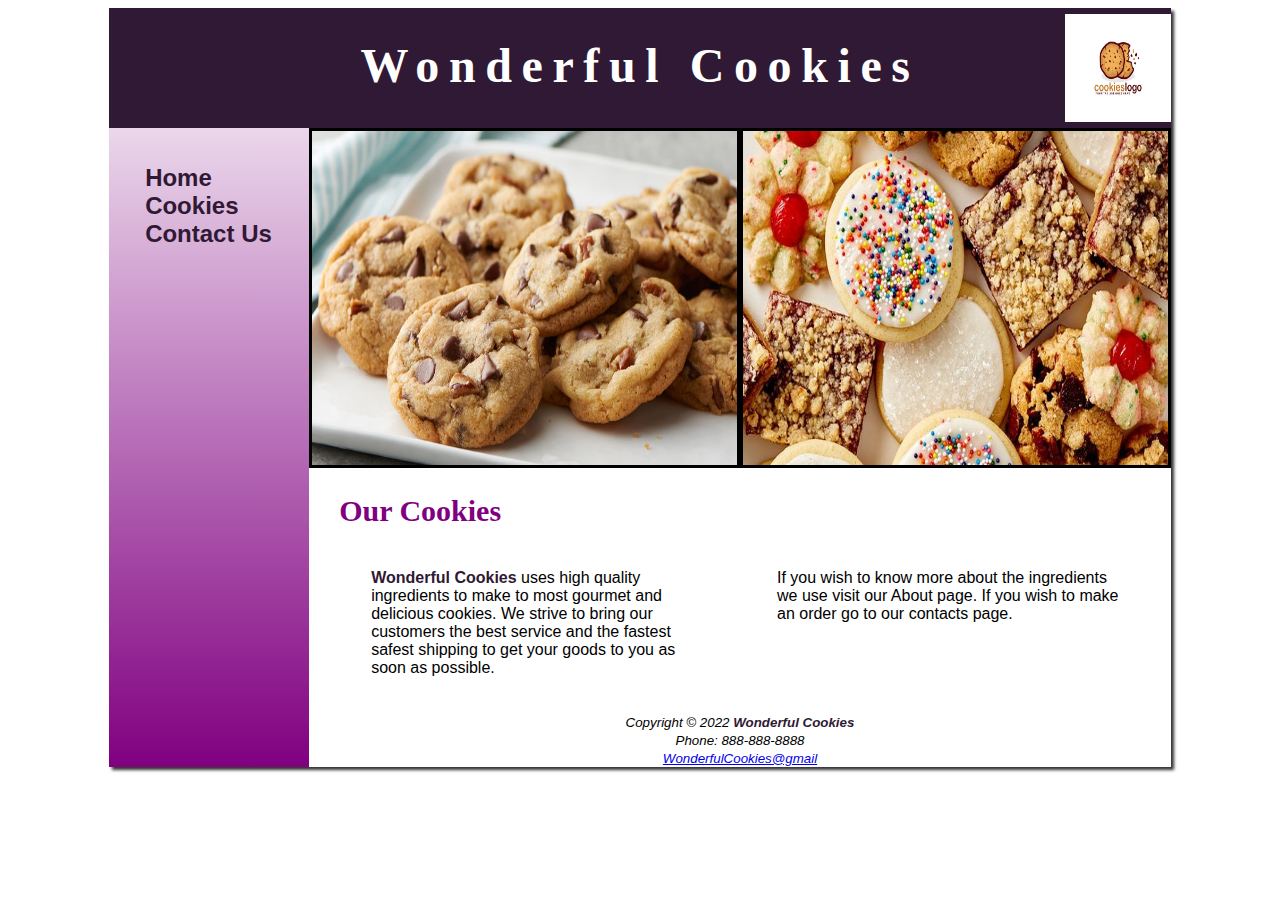
<file: index.html>
<!DOCTYPE html>
<html lang="en">
	<head>
		<title>Competency Project</title>
		<meta charset="utf-8">
		<link href="style.css" rel="stylesheet">
	</head>

<body>
<div id="wrapper">
	<header>
	<a href="index.html">
		<h1>Wonderful Cookies</h1>
	</a>
	</header>
	<nav>
		<ul>
			<li><a href="index.html">Home</a></li>
			<li><a href="cookies.html">Cookies</a></li>
			<li><a href="contact.html">Contact Us</a></li>
		</ul>
	</nav>
		<div id="image">
			<img src="pictures/cookies1.jpg" height="340px" width="50%" alt="Chocolate Chip Cookies">
			<img src="pictures/cookies6.jpg" height="340px" width="50%" alt="Frosted and Shaped Cookies">
		</div>
	<main>
		<h2>Our Cookies</h2>
	<section>	
		<p>
		<span class="name">Wonderful Cookies</span> uses high quality ingredients to make to most
		gourmet and delicious cookies. We strive to bring our customers
		the best service and the fastest safest shipping to get your
		goods to you as soon as possible.
		</p>
	</section>
	<section>
		<p>
		If you wish to know more about the ingredients 
		we use visit our About page. If you wish
		to make an order go to our contacts page.
		</p>
	</section>
	</main>

	<footer>
		<small><i>
			Copyright &copy; 2022 <span class="name">Wonderful Cookies</span><br>
			Phone: 888-888-8888<br>
			<a href="mailto:WonderfulCookies@gmail.com">
			WonderfulCookies@gmail</a>
		</i></small>
	</footer>
</div>
</body>
</html>
</file>
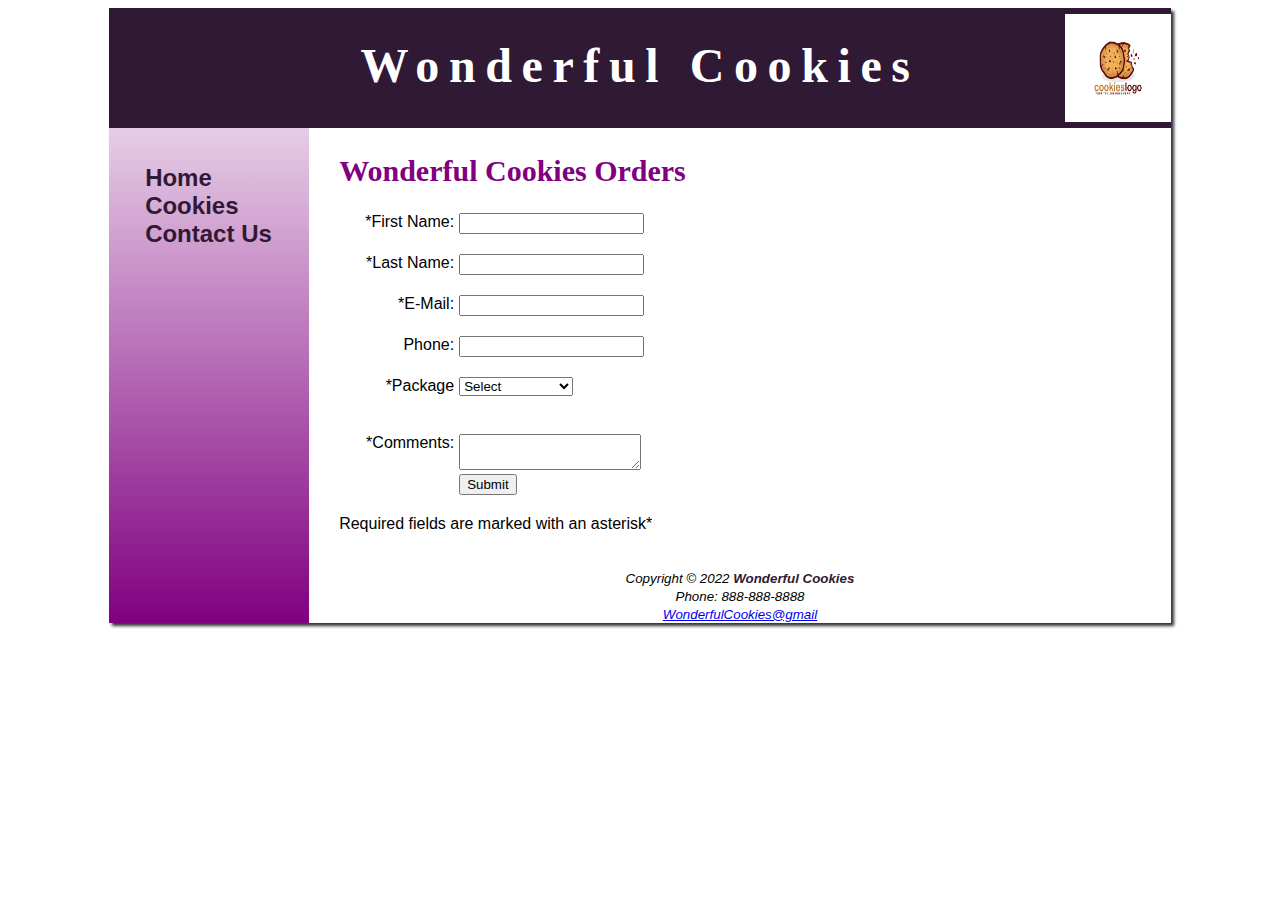
<file: contact.html>
<!DOCTYPE html>
<html lang="en">
	<head>
		<title>Competency Project</title>
		<meta charset="utf-8">
		<link href="style.css" rel="stylesheet">
	</head>

<body>
<div id="wrapper">
	<header>
	<a href="index.html">
		<h1>Wonderful Cookies</h1>
	</a>
	</header>
	<nav>
		<ul>
			<li><a href="index.html">Home</a></li>
			<li><a href="cookies.html">Cookies</a></li>
			<li><a href="contact.html">Contact Us</a></li>
		</ul>
	</nav>
	<main>
	<h2>Wonderful Cookies Orders</h2>
		<form method="post" action="https://webdevbasics.net/scripts/demo.php">
			<label for="myFName">*First Name:</label>
			<input id="myFName" name="myFName" required="required">
			
			<label for="myLName">*Last Name:</label>
			<input id="myLName" name="myLName" required="required">
			
			<label for="email">*E-Mail:</label>
			<input type="email" name="email" required="required">
			
			<label for="tel">Phone:</label>
			<input type="tel" name="tel" maxlength="12">
			
			<label for="package">*Package</label>
			<select size="1" id="package" name="package" required="required">
			<option value="seclect">Select</option>
			<option value="Mix-up">Mix-up</option>
			<option value="Holiday">Holiday Special</option>
			<option value="Customize">Customize</option>
			</select><br>
			
			<label for="comments">*Comments:</label>
			<textarea id="comments" name="comments" required="required" rows="2" col="30"></textarea>
			
			<input type="submit">
		</form>
		<p>Required fields are marked with an asterisk*</p>
	</main>

	<footer>
		<small><i>
			Copyright &copy; 2022 <span class="name">Wonderful Cookies</span><br>
			Phone: 888-888-8888<br>
			<a href="mailto:WonderfulCookies@gmail.com">
			WonderfulCookies@gmail</a>
		</i></small>
	</footer>
</div>
</body>
</html>
</file>
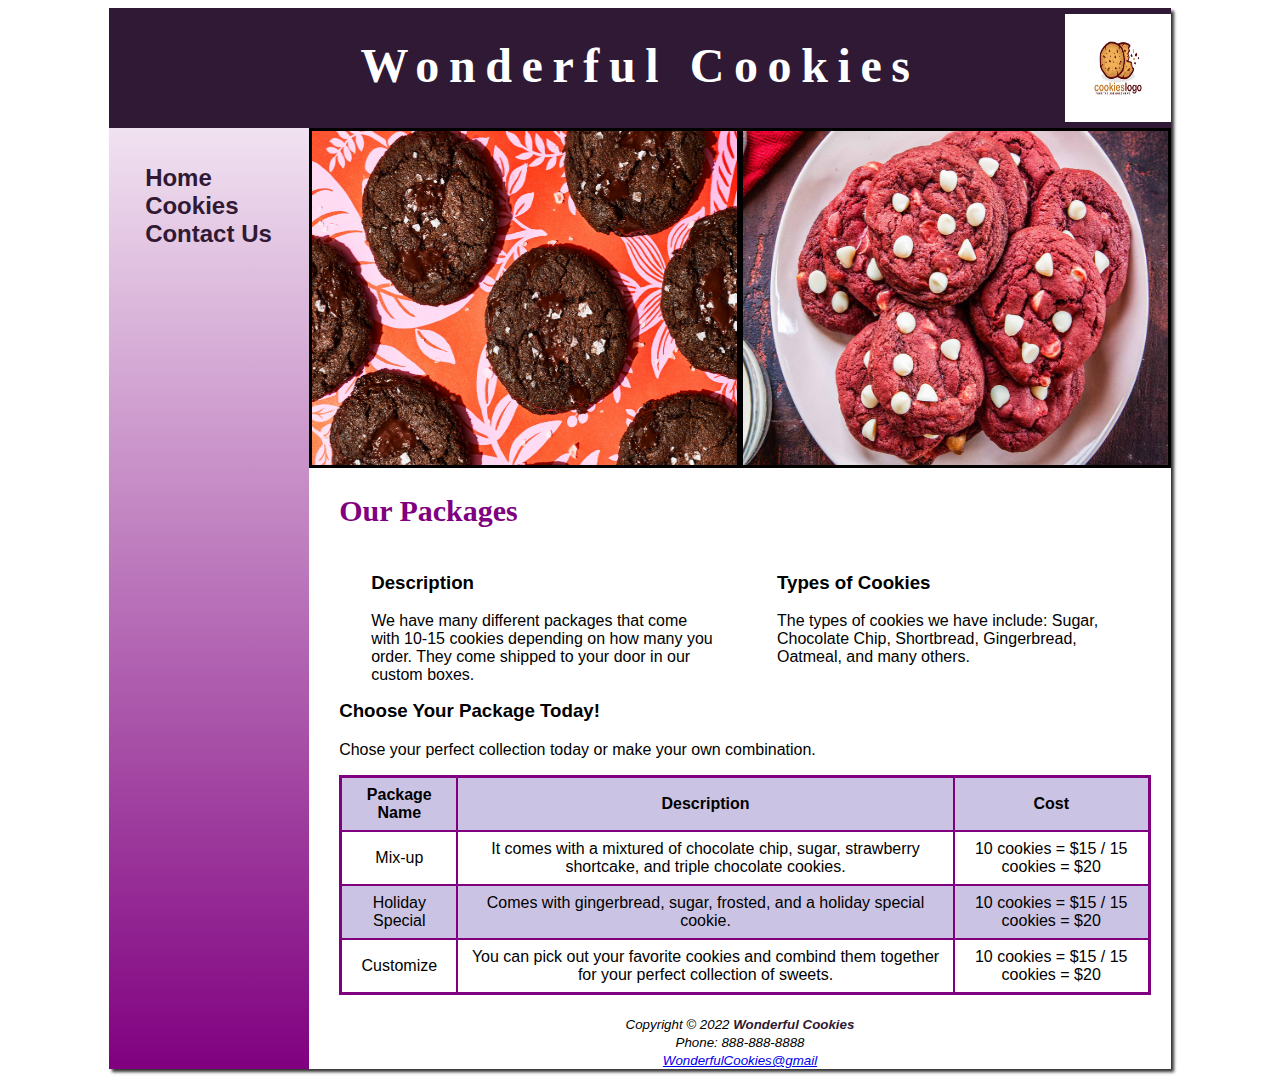
<file: cookies.html>
<!DOCTYPE html>
<html lang="en">
	<head>
		<title>Competency Project</title>
		<meta charset="utf-8">
		<link href="style.css" rel="stylesheet">
	</head>

<body>
<div id="wrapper">
	<header>
	<a href="index.html">
		<h1>Wonderful Cookies</h1>
	</a>
	</header>
	<nav>
		<ul>
			<li><a href="index.html">Home</a></li>
			<li><a href="cookies.html">Cookies</a></li>
			<li><a href="contact.html">Contact Us</a></li>
		</ul>
	</nav>
		<div id="image">
			<img src="pictures/cookies3.jpg" height="340px" width="50%" alt="Triple Chocolate Cookies">
			<img src="pictures/cookies4.jpg" height="340px" width="50%" alt="Rasberry Cheesecake Cookies">
		</div>
	<main>
		<h2>Our Packages</h2>
		<section>
		<h3>Description</h3>
			<p>We have many different packages that come with 10-15 cookies depending on
			how many you order. They come shipped to your door in our custom boxes.</p>
		</section>
		<section>
		<h3>Types of Cookies</h3>
			<p>The types of cookies we have include: Sugar, Chocolate Chip,
			Shortbread, Gingerbread, Oatmeal, and many others.</p>
		</section>
		<div id="special">
		<h3>Choose Your Package Today!</h3>
			<p>Chose your perfect collection today or make your own combination.</p>
		</div>
		<table>
			<tr>
				<th>Package Name</th>
				<th>Description</th>
				<th>Cost</th>
			</tr>
			<tr>
				<td>Mix-up</td>
				<td>It comes with a mixtured of chocolate chip, sugar,
				strawberry shortcake, and triple chocolate cookies.</td>
				<td>10 cookies = $15 / 15 cookies = $20</td>
			</tr>
			<tr>
				<td>Holiday Special</td>
				<td>Comes with gingerbread, sugar, frosted, and a 
				holiday special cookie.</td>
				<td>10 cookies = $15 / 15 cookies = $20</td>
			</tr>
			<tr>
				<td>Customize</td>
				<td>You can pick out your favorite cookies and combind them together
				for your perfect collection of sweets.</td>
				<td>10 cookies = $15 / 15 cookies = $20</td>
			</tr>
		</table>
	</main>

	<footer>
		<small><i>
			Copyright &copy; 2022 <span class="name">Wonderful Cookies</span><br>
			Phone: 888-888-8888<br>
			<a href="mailto:WonderfulCookies@gmail.com">
			WonderfulCookies@gmail</a>
		</i></small>
	</footer>
</div>
</body>
</html>
</file>
<file: style.css>
* {
	box-sizing: border-box;
}
body {
	background-color: #FFFFFF;
	font-family: arial, helvetica, sans-serif;
}
#wrapper {
	margin-left: auto;
	margin-right: auto;
	width: 84%;
	min-width: 980px;
	max-width: 2048px;
	box-shadow: 3px 3px 3px #333333;
	border: 1px #000033;
	background-image: linear-gradient(to bottom, #FFFFFF, purple);
}
main {
	background-color: #FFFFFF;
	padding-top: 1px;
	padding-right: 20px;
	padding-bottom: 20px;
	padding-left: 30px;
	margin-left: 200px;
	overflow: auto;
}
header {
	background-color: #301934;
	color: #FFFFFF;
	background-image: url(pictures/cookielogo.jpg);
	background-repeat: no-repeat;
	background-size: 10% 90%;
	padding-top: 30px;
	background-position: right;
	height: 120px;
	text-align: center;
}
header a {
	text-decoration: none;
}
header a:link {
	color: #FFFFFF;
}
header a:visited {
	color: #FFFFFF;
}
header a:hover {
	color: #FFFFFF;
}
nav {
	float: left;
	padding: 1.5em;
	font-weight: bold;
	width: 200px;
	font-size: 150%;
}
nav ul {
	list-style: none;
	margin: 0;
	padding: 0;
	font-size: 1em;
}
nav a {
	text-decoration: none;
}
nav a:link {
	color: #301934;
}
nav a:visited {
	color: purple;
}
nav a:hover {
	color: #FFFFFF;
}
h1 {
	margin-bottom: 0;
	margin-top: 0;
	font-family: georgia, "times new roman", serif;
	font-size: 3em;
	letter-spacing: .20em;
}
h2 {
	font-family: georgia, "times new roman", serif;
	color: purple;
	font-size: 30px;
}
p {
	font-size: 1em;
}
img {
	border-width: 3px;
	border-style: solid;
}
#image {
	display: flex;
	flex-wrap: wrap;
}
.name {
	color: #301934;
	font-weight: bold;
}
section {
	float: left;
	width: 50%;
	padding-left: 2em;
	padding-right: 2em;
}	
table {
	border: 2px;
	border: solid;
	border-color: purple;
	border-collapse: collapse;
	margin: auto;
}
table td {
	padding: .5em;
	border: 2px;
	border-style: solid;
	border-color: purple;
	text-align: center;
}
table th {
	padding: .5em;
	border: 2px;
	border-style: solid;
	border-color: purple;
}
tr:nth-of-type(odd) {
	background-color: #CBC3E3;
}
#special {
	clear: both;
}
label {
	float: left;
	display: block;
	text-align: right;
	width: 120px;
	padding-right: 5px;
}
input {
	display: block;
	margin-bottom: 20px;
}
select {
	display: block;
	margin-bottom: 20px;
}
input[type="submit"] {margin-left: 120px; }
footer {
	text-align: center;
	margin-left: 200px;
	background-color: #FFFFFF;
}
</file>
